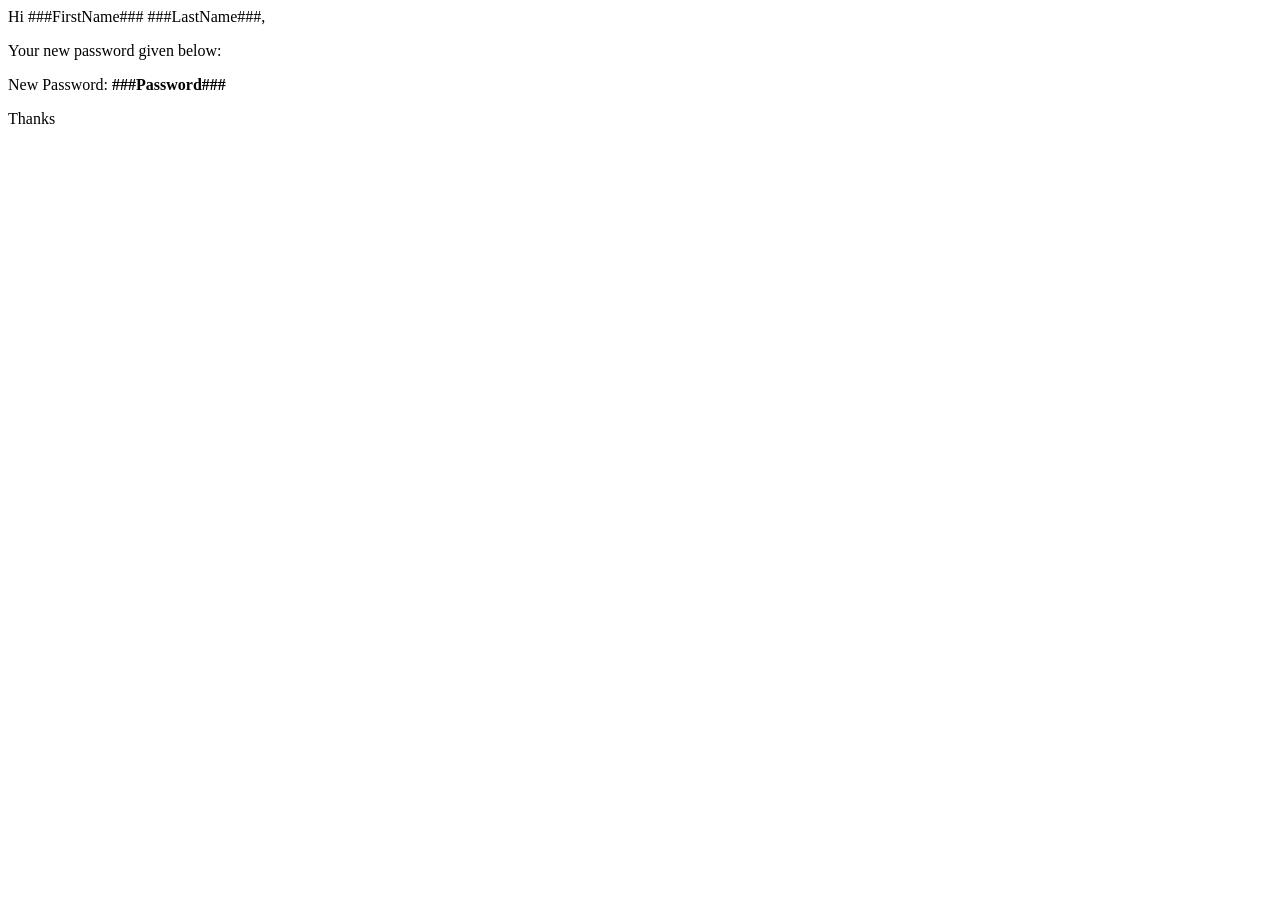
<file: Web/EmailTemplate/Test_ForgotPassword.html>
﻿<html>
<head>
</head>

<body>
    <p>Hi ###FirstName### ###LastName###,</p>
    <p>Your new password given below:</p>
    <p>
        New Password: <span style="font-weight: 700"> ###Password###</span>
    </p>

    <p>Thanks</p>
</body>

</html>
</file>
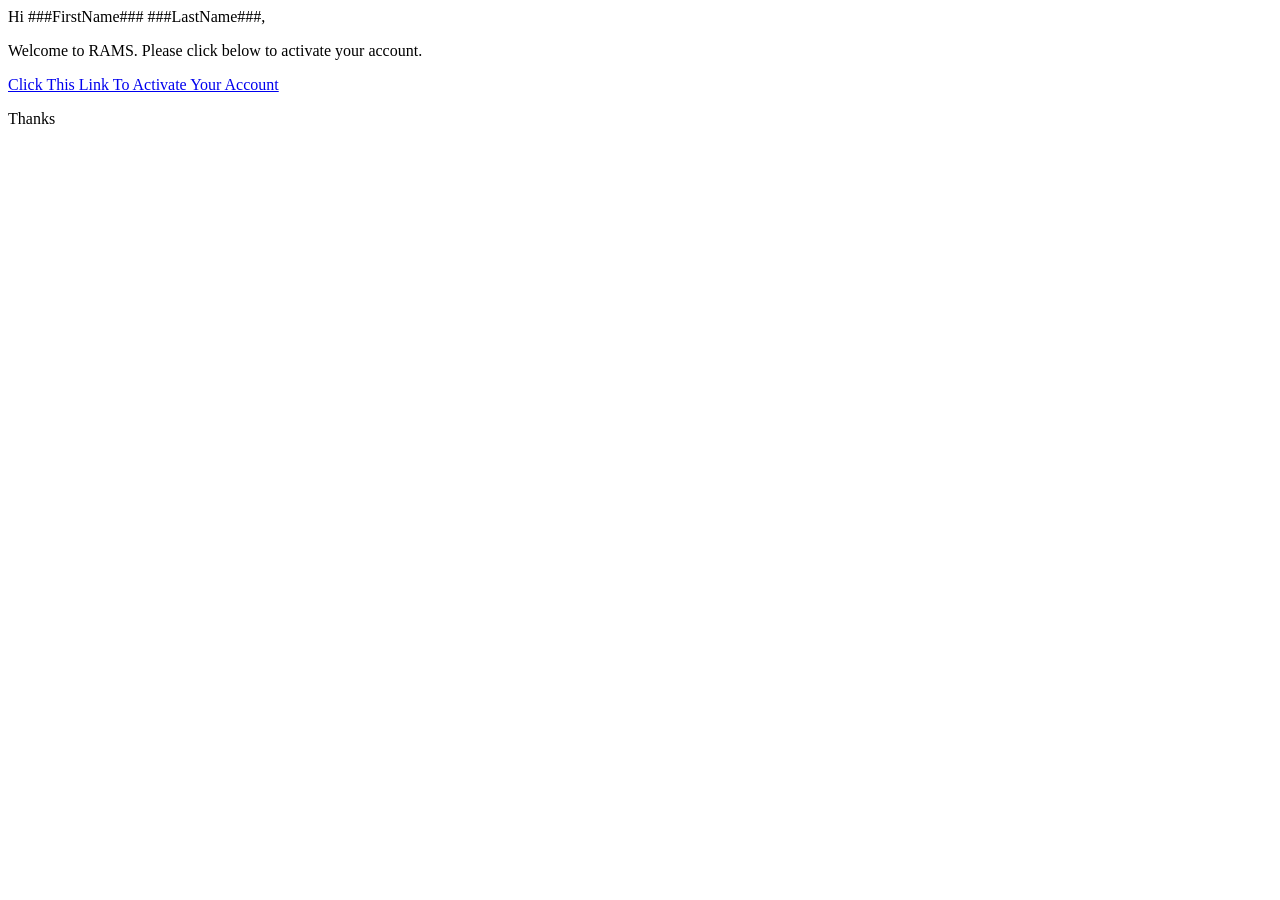
<file: Web/EmailTemplate/Test_UserRegistartion.html>
﻿<html>
<head>
</head>

<body>
<p>Hi ###FirstName### ###LastName###,</p>
<p>Welcome to RAMS. Please click below to activate your account.</p>
<p><a href="https://rams-core.azurewebsites.net/UserActivation?cccheck=###dynamic_guid###&cccid=###UserID###">
    Click This Link To Activate Your Account</a></p>

<p>Thanks</p>
</body>
 
</html>
</file>
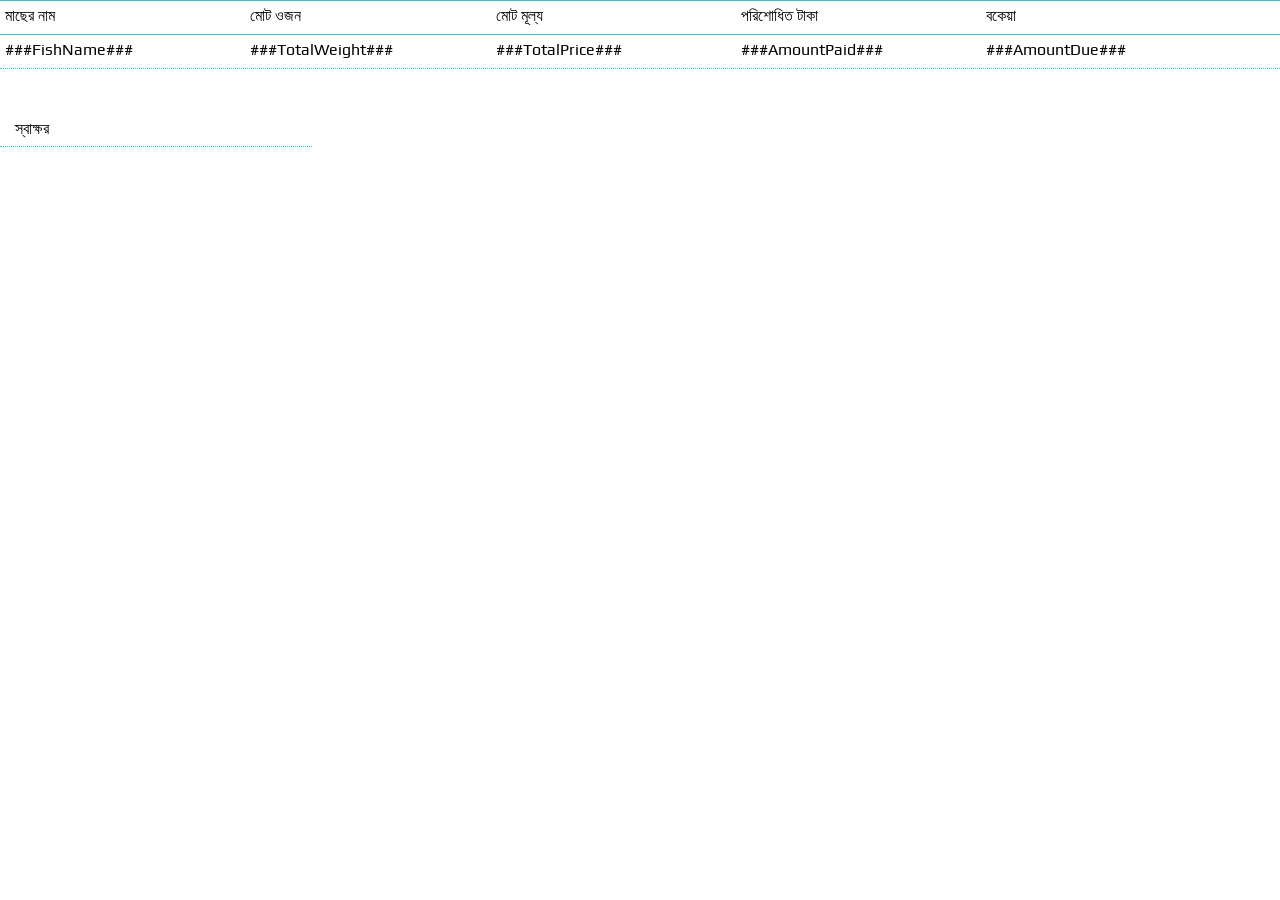
<file: Web/PDF-Template/Fish/fish-sell-report.html>
﻿<html>
<head>
    <link href="https://fonts.googleapis.com/css?family=Play:400,700" rel="stylesheet">
    <style>
        @page {
            size: A4 portrait;
            margin: 6mm 9.5mm 25mm 11mm;
            background: #fff !important;

            @top {
                content: flow(header);
            }

            ;

            @bottom {
                content: flow(footer);
            }

            ;
        }

        header {
        }

        footer {
            flow: static(footer);
        }

        body {
            font-family: 'Play', sans-serif;
            font-size: 12pt !important;
            font-weight: normal !important;
            background: #fff !important;
            margin: 0;
            padding: 0;
        }

        .header-wraper {
            display: block;
            overflow: hidden;
            margin-bottom: 20px;
            border-bottom: 2px solid #32c5d2;
        }

        .left {
            float: left;
            width: 46%;
            display: block;
        }

        .right {
            display: block;
            width: 45%;
            float: right;
            margin-right: 60px;
        }

        .sller-name {
            background: #32c5d2;
            padding: 8px 15px;
            color: #fff;
            text-transform: uppercase;
            width: 100%;
            display: block;
            overflow: hidden;
            margin-bottom: 25px;
        }

            .sller-name h1 {
                margin: 0;
            }

        .repeat-report {
            width: 100%;
            display: block;
            overflow: hidden;
        }

        .full-row {
            padding: 5px;
            border-bottom: 1px dotted #32c5d2;
        }

            .full-row.first {
                border-top: 1px solid #32c5d2;
                border-bottom: 1px solid #32c5d2;
            }

        .one-five {
            display: inline-block;
            width: 19%;
            text-align: left;
            overflow: hidden;
        }

        .signatured {
            width: 100%;
            display: block;
            overflow: hidden;
        }

        .signatured-caption {
            padding: 50px 15px 8px;
            border-bottom: 1px dotted #32c5d2;
            width: 22%;
            margin-bottom: 40px;
        }
    </style>
</head>
<body>
    

    <div class="repeat-report">

        <div class="full-row first">
            <div class="one-five">মাছের নাম</div>
            <div class="one-five">মোট ওজন</div>
            <div class="one-five">মোট মূল্য</div>
            <div class="one-five">পরিশোধিত টাকা</div>
            <div class="one-five">বকেয়া</div>
        </div>

        <reapeat>
            <div class="full-row">
                <div class="one-five">###FishName###</div>
                <div class="one-five">###TotalWeight###</div>
                <div class="one-five">###TotalPrice###</div>
                <div class="one-five">###AmountPaid###</div>
                <div class="one-five">###AmountDue###</div>
            </div>
        </reapeat>
    </div>

    <div class="signatured">
        <div class="signatured-caption">
            স্বাক্ষর
        </div>

    </div>

</body>
</html>
</file>
